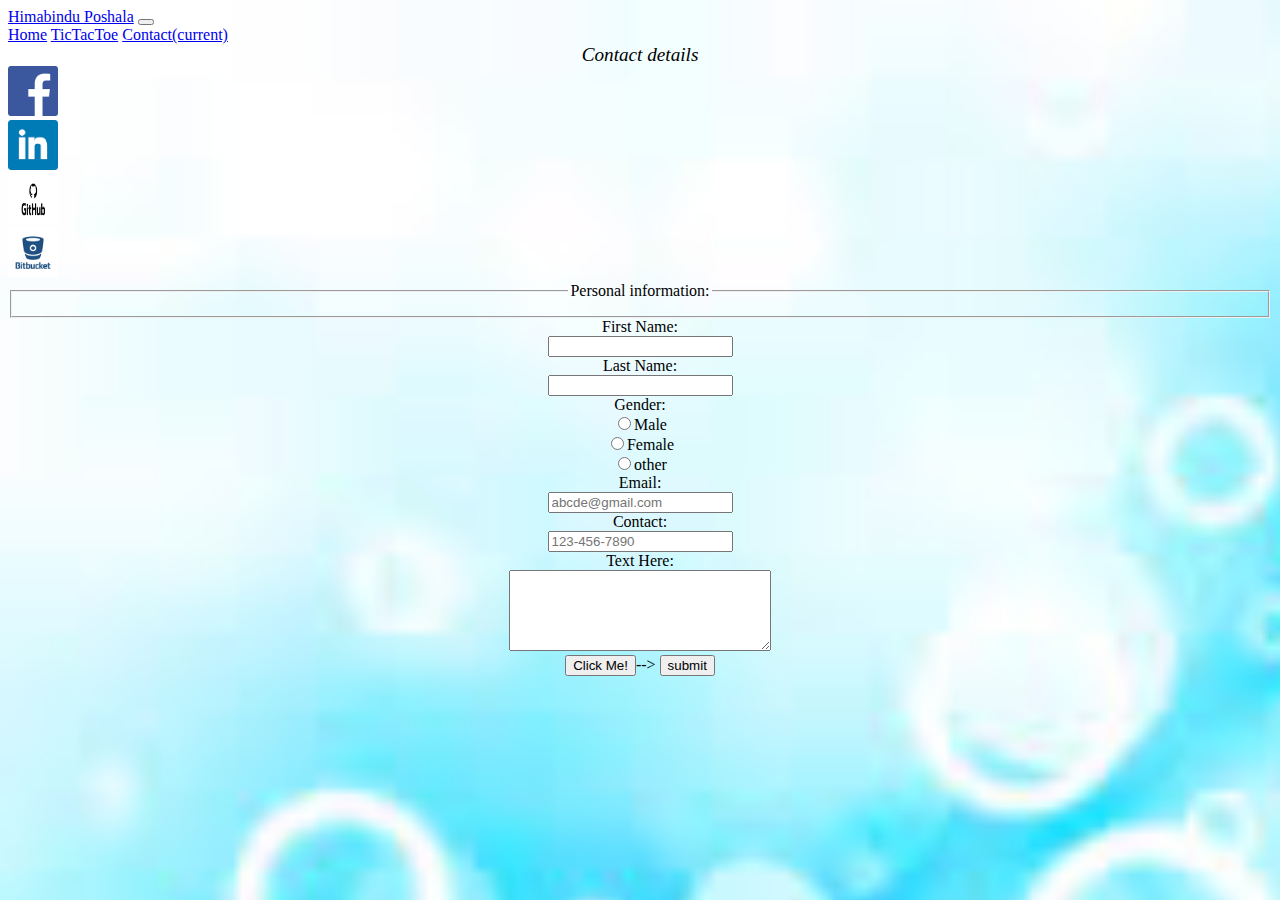
<file: Contact.html>
<!doctype html>
<html lang='en'>

<head>
    <meta charset="UTF-8">
    <meta name="description" content="">
    <meta name="viewport" content="width=device-width, initial-scale=1">
    <title>Himabindu</title>
    <link rel="stylesheet" type="text/css" href="bindu.css">
    <link rel="stylesheet" href="https://stackpath.bootstrapcdn.com/bootstrap/4.1.3/css/bootstrap.min.css" integrity="sha384-MCw98/SFnGE8fJT3GXwEOngsV7Zt27NXFoaoApmYm81iuXoPkFOJwJ8ERdknLPMO" crossorigin="anonymous">

    <script>
    function validateForm() {
        var x = document.forms["myContactForm"]["FirstName"].value;
        if (x == "") {
            alert("FirstName is blank, must be filled out");
            return false;
        }
        if( /[^a-zA-Z0-9\-\/]/.test(x) ) {
            alert('FirstName contains special charatcters, please verify');
            return false;
        }

        var x = document.forms["myContactForm"]["LastName"].value;
        if (x == "") {
            alert("LastName is blank, must be filled out");
            return false;
        }
        if( /[^a-zA-Z0-9\-\/]/.test(x) ) {
            alert('LastName contains special charatcters, please verify');
            return false;
        }

        var x = document.forms["myContactForm"]["contact"].value;
        if (x == "") {
            alert("Contact is blank, must be filled out");
            return false;
        }
        if( /[^a-zA-Z0-9\-\/]/.test(x) ) {
            alert('Contact contains special charatcters, please verify');
            return false;
        }
    }
    </script>

</head>

<body>  
        
        <nav class="navbar navbar-expand-lg navbar-dark bg-dark">
                <a class="navbar-brand" href="index.html">Himabindu Poshala</a>
                <button class="navbar-toggler" type="button" data-toggle="collapse" data-target="#navbarNav" aria-controls="navbarNav" aria-expanded="false" aria-label="Toggle navigation">
                  <span class="navbar-toggler-icon"></span>
                </button>
                <div class="collapse navbar-collapse" id="navbarNav">
                        <div class="navbar-nav">
                    <a class="nav-link" href="index.html">Home</a>
                    <a class="nav-link" href="TicTacToe.html">TicTacToe</a>
                    <a class="nav-link" href="Contact.html">Contact<span class="sr-only">(current)</span></a>
                </div>
                </div>
        </nav>

    <header class="Header">Contact details</header>
    <div class="container">
        <div class="row">
            <div class="col-md-3">
                <a href="https://www.facebook.com/himabindu.poshala.3"><img width="50" height="50" src="Facebook.png"
                        alt="facebook"></div>
            <div class="col-md-3">
                <a href="https://www.linkedin.com/in/himabindu-poshala-1a6b97171/"><img width="50" height="50" src="Linkedin.png"
                        alt="LinkedIn"></a>
            </div>
            <div class="col-md-3">
                <a href="https://github.com/HimabinduPoshala"><img width="50" height="50" src="Github.png" alt="GitHub"></a>
            </div>
            <div class="col-md-3">
                <a href="https://bitbucket.org/HimabinduPoshala/"><img width="50" height="50" src="Bitbucket.png" alt="BitBucket"></a>
            </div>
        </div>
    </div>
    </div>
    <section class="operation">
        <form name="myContactForm" onsubmit="return validateForm()" method="post">
            <fieldset>
                <legend>Personal information:</legend>
                </fieldset>
            First Name:<br>
            <input type="text" name="FirstName" required><br>
            Last Name:<br>
            <input type="text" name="LastName" required><br>
            Gender:<br>
            <input type="radio" name="gender" value="Male">Male<br>
            <input type="radio" name="gender" value="Female">Female<br>
            <input type="radio" name="gender" value="other">other<br>
            Email:<br>
            <input type="text" name="email" placeholder="abcde@gmail.com" pattern="+@.com" required><br>
            Contact:<br>
            <input type="text" name="contact" placeholder="123-456-7890" pattern="[0-9]{3}-[0-9]{3}-[0-9]{4}" required><br>

            Text Here:<br>
            <textarea name="message" rows="5" cols="30">

            </textarea><br>
<!--<div class="from-group-row">
                <label for="inputEmail" class="col-sm-3 col-form-label">
                    <p id="email"><strong>Email:</strong></p>
                    </label>
                    <div class="col-sm-3">
                    <input type="email"class="form-control" id="inputemail" placeholder="abcde@gmail.com" pattern="+@gmail.com"required>
                    </div>
                    </div>
                    <div class="col-sm-3">
                        <input type="phone"class="form-control" id="inputphone" placeholder="123-56-7890" pattern="[0-9]{3}-[0-9]{3}-[0-9]{4}"required>
                        </div>
                        </div>-->
            <button type="button" onclick="alert('this is new form')">Click  Me!</button>-->
            <button type="submit">submit</button>
        </form>
    </section>

    <script src="https://code.jquery.com/jquery-3.3.1.slim.min.js" integrity="sha384-q8i/X+965DzO0rT7abK41JStQIAqVgRVzpbzo5smXKp4YfRvH+8abtTE1Pi6jizo" crossorigin="anonymous"></script>
    <script src="https://cdnjs.cloudflare.com/ajax/libs/popper.js/1.14.3/umd/popper.min.js" integrity="sha384-ZMP7rVo3mIykV+2+9J3UJ46jBk0WLaUAdn689aCwoqbBJiSnjAK/l8WvCWPIPm49" crossorigin="anonymous"></script>
    <script src="https://stackpath.bootstrapcdn.com/bootstrap/4.1.3/js/bootstrap.min.js" integrity="sha384-ChfqqxuZUCnJSK3+MXmPNIyE6ZbWh2IMqE241rYiqJxyMiZ6OW/JmZQ5stwEULTy" crossorigin="anonymous"></script>
</body>

</html>
</file>
<file: bindu.css>
article{
	font-style:italic;
	font-size: larger;
	text-align:left;
	border:3px solid black;
	padding:5px;
}
header{
	border-radius: 50px;
	font-style:italic;
	font-size: larger;
	text-align:center;
	padding-top:3spx;
}
footer{
	font-family:arial;
	font-style:italic;
	text-align:center;
	border:2px solid black;
	padding:10px;
}
.aside-header{
	color:purple;
	border:5px solid green;
	margin-top:20px;
	width:200px;
}
body{
	background-image: url(images.jpg);
	background-size: 200%;
	background-repeat:no-repeat; 
}
.rounded-circle{
	color: aqua;
	border-radius: 90%;
	width:200px;
	height:200px;
	/**max-height: 100%;**/
	max-width: 100%;
	text-align: right;
}
.section-header{
	color:red;
	text-align:left;
}
#past-section{
	padding-left:5px;
}
#future-section{
	text-align:left;
}
.operation{
	text-align:center; 
}
</file>
